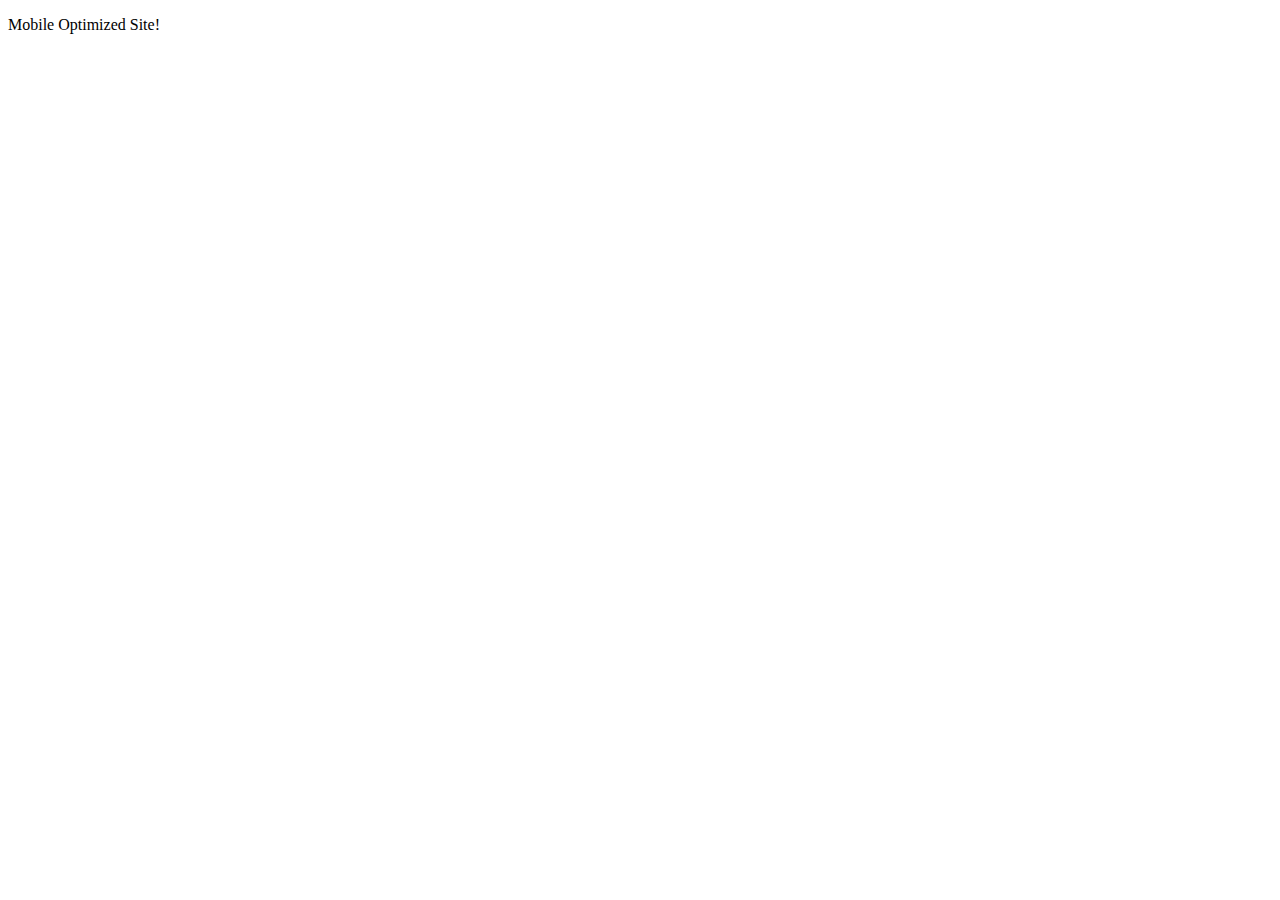
<file: 01_meta_tags/index.html>
<!doctype html>
    <head>
        <meta charset="utf-8">
        <title>Mobile Optimized Site!</title>

        <meta name="HandheldFriendly" content="True">
        <meta name="MobileOptimized" content="320">
        <meta name="viewport" content="width=device-width, initial-scale=1, minimal-ui">
    </head>
    <body>

        <p>Mobile Optimized Site!</p>
    </body>
</html>
</file>
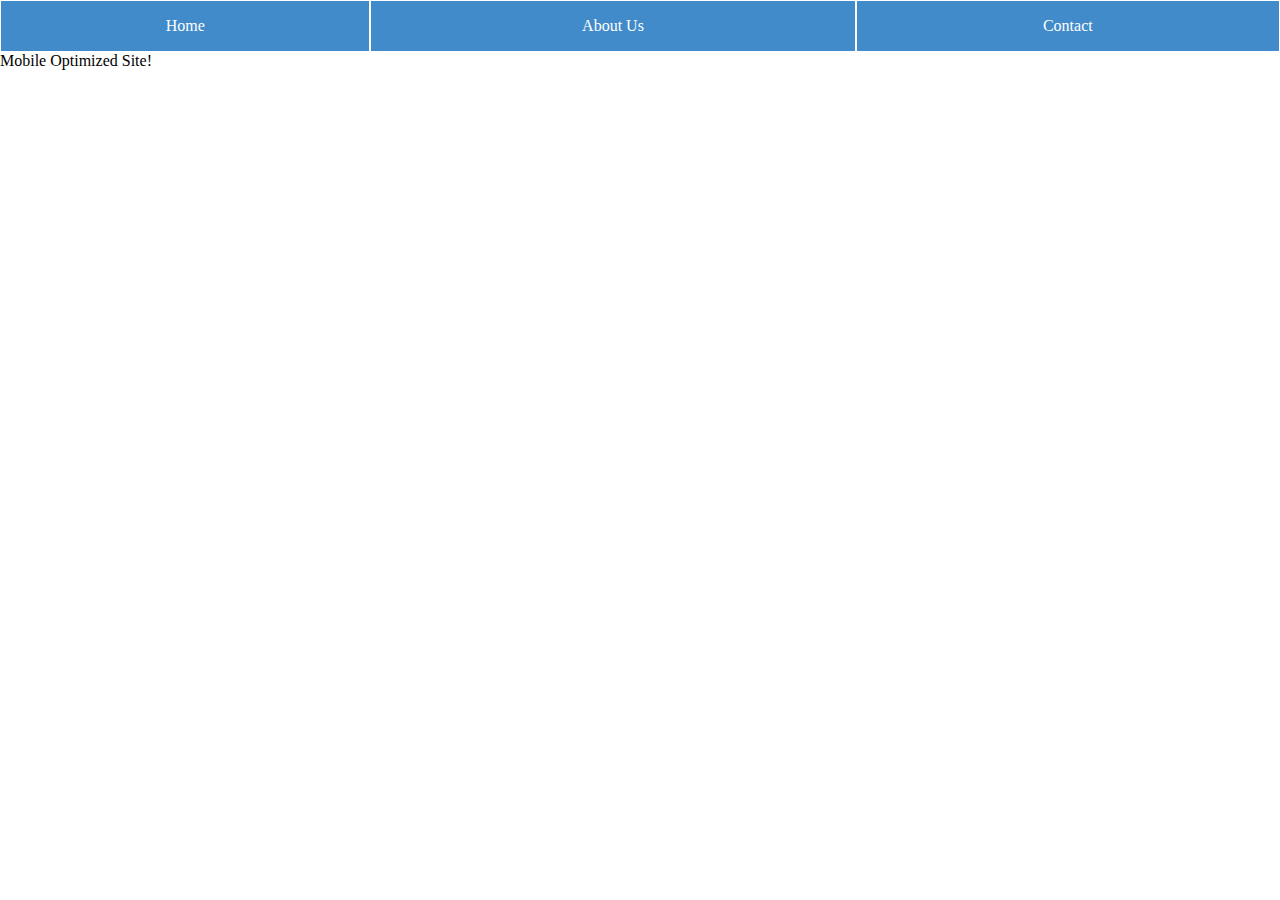
<file: 02_navigation/index.html>
<!doctype html>
    <head>
        <meta charset="utf-8">
        <title>Mobile Optimized Site!</title>

        <meta name="HandheldFriendly" content="True">
        <meta name="MobileOptimized" content="320">
        <meta name="viewport" content="width=device-width, initial-scale=1, minimal-ui">

        <link rel="stylesheet" href="style.css">
    </head>
    <body>

        <ul>
            <li><a href="#">Home</a></li>
            <li><a href="#">About Us</a></li>
            <li><a href="#">Contact</a></li>
        </ul>

        <p>Mobile Optimized Site!</p>
    </body>
</html>
</file>
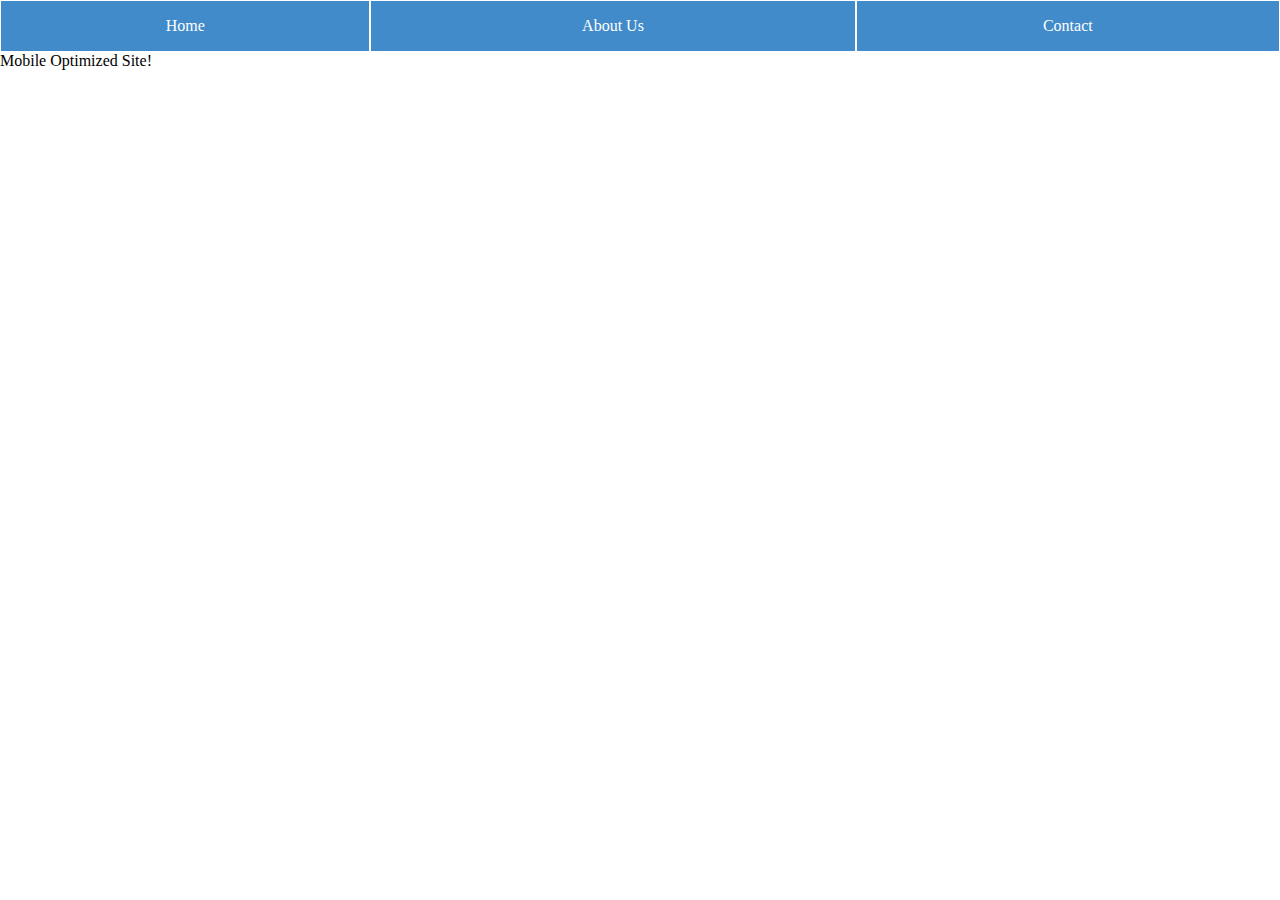
<file: 03_respond_js/index.html>
<!doctype html>
    <head>
        <meta charset="utf-8">
        <title>Mobile Optimized Site!</title>

        <meta name="HandheldFriendly" content="True">
        <meta name="MobileOptimized" content="320">
        <meta name="viewport" content="width=device-width, initial-scale=1, minimal-ui">

        <link rel="stylesheet" href="style.css">
    </head>
    <body>

        <ul>
            <li><a href="#">Home</a></li>
            <li><a href="#">About Us</a></li>
            <li><a href="#">Contact</a></li>
        </ul>

        <p>Mobile Optimized Site!</p>

        <script src="respond.min.js"></script>
    </body>
</html>
</file>
<file: 02_navigation/style.css>
* {
    margin: 0;
    padding: 0;
    border: 0;
}

ul {
    list-style: none;
    width: 100%;
}

ul li a {
    display: block;
    background: #428bca;
    border: 1px solid #fff;
    color: #fff;
    text-align: center;
    text-decoration: none;
    padding: 1em;
}

/* large and medium screens */
@media all and (min-width: 640px) {

    ul {
        display: table;
    }

    ul li {
        display: table-cell;
    }
}
</file>
<file: 03_respond_js/style.css>
* {
    margin: 0;
    padding: 0;
    border: 0;
}

ul {
    list-style: none;
    width: 100%;
}

ul li a {
    display: block;
    background: #428bca;
    border: 1px solid #fff;
    color: #fff;
    text-align: center;
    text-decoration: none;
    padding: 1em;
}

/* large and medium screens */
@media all and (min-width: 640px) {

    ul {
        display: table;
    }

    ul li {
        display: table-cell;
    }
}
</file>
